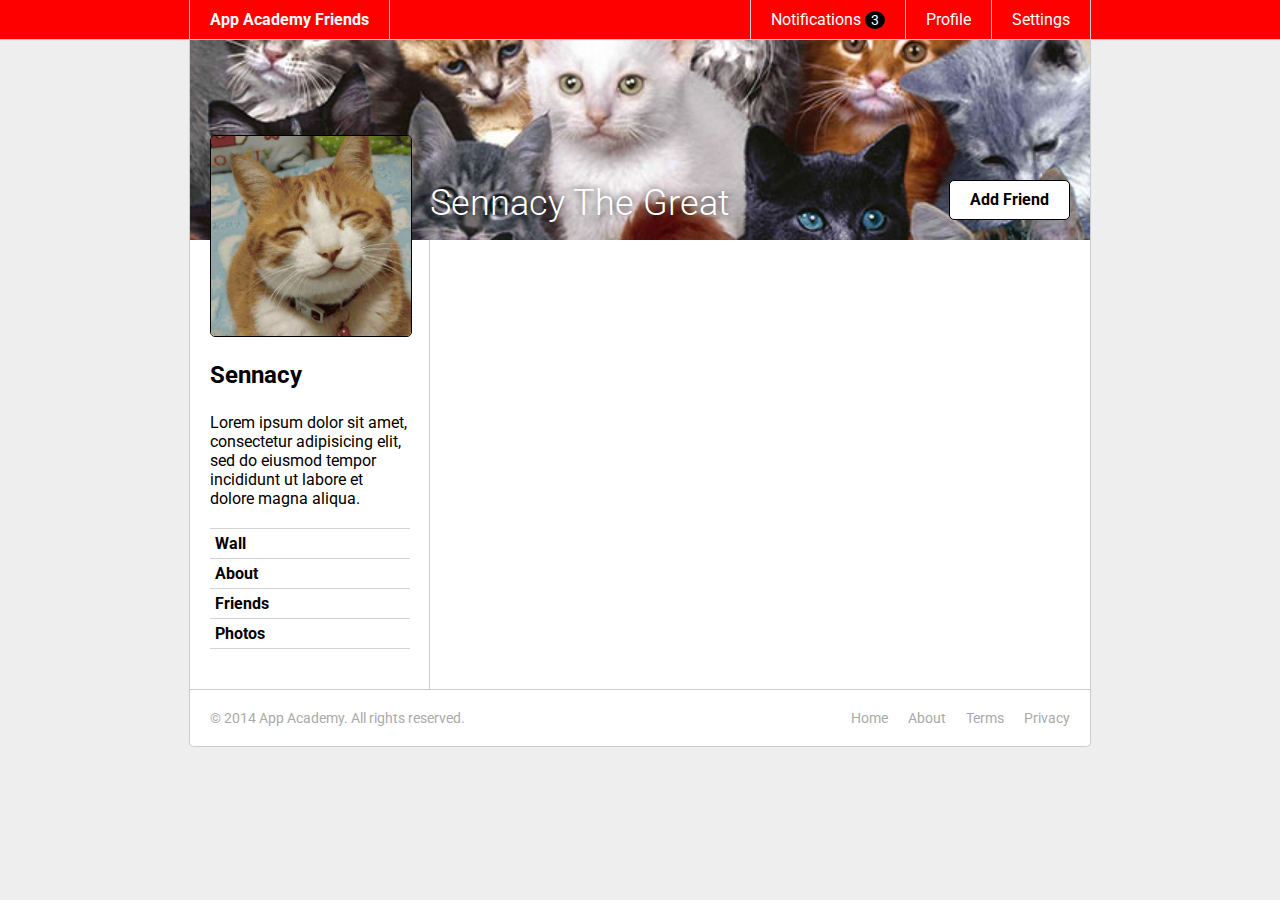
<file: css-friends-05/skeleton/05-cats.html>
<!DOCTYPE html>
<html>
<head>
  <meta charset="utf-8">
  <title>App Academy Friends | PHASE 4: Footer</title>
  <link rel="stylesheet" href="http://fonts.googleapis.com/css?family=Roboto:300,400,700" type="text/css">
  <link rel="stylesheet" href="css/00-reset.css" type="text/css">
  <link rel="stylesheet" href="css/01-header.css" type="text/css">
  <link rel="stylesheet" href="css/02-notifications.css" type="text/css">
  <link rel="stylesheet" href="css/03-layout.css" type="text/css">
  <link rel="stylesheet" href="css/04-footer.css" type="text/css">
  <link rel="stylesheet" href="css/05-cats.css" type="text/css">
</head>
<body>

  <header class="header">
    <nav class="header-nav">

      <h1 class="header-logo">
        <a href="#">App Academy Friends</a>
      </h1>

      <ul class="header-list">
        <li>
          <a href="#">Notifications <strong class="badge">3</strong></a>
          <ul class="header-notifications">
            <li><a href="#">Constance likes your photo.</a></li>
            <li><a href="#">Tommy left you a comment.</a></li>
            <li><a href="#">Jonathan is now following you.</a></li>
          </ul>
        </li>
        <li><a href="#">Profile</a></li>
        <li><a href="#">Settings</a></li>
      </ul>

    </nav>
  </header>

  <main class="content">
    <section class="content-header">
      <img src="images/cats.jpg" alt="Cats">
      <h2>Sennacy The Great</h2>
      <button> Add Friend </button>
    </section>
    <section class="content-sidebar">
      <div class="profile-picture">
        <a href="#">
          <img src="images/cat.jpg" alt="Cat Profile Picture">
        </a>
      </div>

      <div class="profile-info">
        <h3>Sennacy</h3>
        <p>
          Lorem ipsum dolor sit amet, consectetur adipisicing elit, sed do eiusmod tempor incididunt ut labore et dolore magna aliqua.
        </p>
      </div>

      <div class="profile-nav">
        <ul>
          <li> Wall </li>
          <li> About </li>
          <li> Friends </li>
          <li> Photos </li>
        </ul>
      </div>
    </section>
    <section class="content-main">

    </section>
  </main>

  <footer class="footer">

    <small class="footer-copy">
      &copy; 2014 App Academy. All rights reserved.
    </small>

    <ul class="footer-links">
      <li><a href="#">Home</a></li>
      <li><a href="#">About</a></li>
      <li><a href="#">Terms</a></li>
      <li><a href="#">Privacy</a></li>
    </ul>

  </footer>

</body>
</html>
</file>
<file: css-friends-05/skeleton/css/01-header.css>
/* PHASE 1: Header */

body {
  font-family: "Roboto", sans-serif;
  font-size: 16px;
  font-weight: 400;
  background: #eee;
}

.header {
  background: #f00;
  color: #fff;
  border-bottom: 1px solid #ccc;
}

.header a {
  display: block;
  padding: 10px 20px;
}

.header-nav {
  display: flex;
  justify-content: space-between;
  margin: 0 auto;
  width: 900px;
  border-left: 1px solid #ccc;
  border-right: 1px solid #ccc;
}

.header-logo {
  border-right: 1px solid #ccc;
  font-weight: 700;
}

.header-logo:hover {
  background: #000;
}

.header-list {
  display: flex;
}

.header-list > li {
  border-left: 1px solid #ccc;
}

.header-list > li:hover {
  background: #000;
}
</file>
<file: css-friends-05/skeleton/css/02-notifications.css>
/* PHASE 2: Notifications */

.badge {
  display: inline;
  font-size: 14px;
  padding: 1px 6px;
  background: #000;
  border-radius: 50%;
}

li:hover .badge {
  background: #f00;
}

.header {
  position: relative;
  z-index: 1;
}

.header-list > li {
  position: relative;
}

.header-notifications {
  display: none;
  position: absolute;
  left: -1px;
  font-size: 14px;
  white-space: nowrap;
  background: #fff;
  border-left: 1px solid #ccc;
  border-right: 1px solid #ccc;
  border-bottom: 1px solid #ccc;
  border-bottom-left-radius: 5px;
  border-bottom-right-radius: 5px;
  overflow: hidden;
}

li:hover .header-notifications {
  display: block;
}

.header-notifications > li {
  border-top: 1px solid #ccc;
  color: #000;
}

.header-notifications > li:hover {
  background: #eee;
}
</file>
<file: css-friends-05/skeleton/css/03-layout.css>
/* PHASE 3: Layout */

.content {
  display: flex;
  flex-wrap: wrap;
  margin: 0 auto;
  background: #fff;
  width: 900px;
  border: 1px solid #ccc;
  border-top: 0;
}

.content-sidebar {
  width: 200px;
  min-height: 200px;
  padding: 20px;
  padding-right: 19px;
  border-right: 1px solid #ccc;
}

.content-main {
  width: 620px;
  min-height: 200px;
  padding: 20px;
}
</file>
<file: css-friends-05/skeleton/css/04-footer.css>
/* PHASE 4: Footer */

.footer {
  display: flex;
  justify-content: space-between;
  width: 900px;
  margin: 0 auto 50px auto;
  background: #fff;
  color: #aaa;
  font-size: 14px;
  border: 1px solid #ccc;
  border-top: 0;
  border-bottom-left-radius: 5px;
  border-bottom-right-radius: 5px;
}

.footer-copy {
  display: block;
  padding: 20px;
}

.footer-links {
  display: flex;
  padding: 20px;
}

.footer-links > li {
  padding: 0 0 0 20px;
}

.footer a:hover {
  color: #000;
}
</file>
<file: css-friends-05/skeleton/css/05-cats.css>
/* PHASE 5: Cats */
.content-header {
  width: 900px;
  height: 200px;
  display: block;
  position: relative;
  overflow: hidden;
  margin: 0 auto;
  line-height: 1;
}

.content-header img {
  position: absolute;
  top: 0;
  left: 0;
  width: 100%;
}

.content-header h2 {
  font-size: 36px;
  color: white;
  z-index: 2;
  position: absolute;
  top: 145px;
  left: 240px;
  font-weight: 300;
  text-shadow: #000 0 0 10px
}

.content-header button {
  background-color: white;
  position: absolute;
  border-radius: 5px;
  bottom: 20px;
  right: 20px;
  font-weight: bold;
  border: 1px solid black;
  padding: 11px 20px;
}


.content-header button:hover{
  background-color: lightgray;
}

.content-sidebar .profile-picture a {
  display: block;
  margin-top: -125px;
  position: relative;
}

.content-sidebar .profile-picture img {
  border-radius: 5px;
  border: 1px solid black;
}

.content-sidebar .profile-info h3 {
  font-size: 24px;
}

.profile-nav {
  padding: 20px 0px;
}

.profile-nav li {
  border-bottom: 1px solid lightgray;
  padding: 5px;
  font-weight: bold;
}

.profile-nav li:hover {
  background-color: #eee;
}

.profile-nav li:first-child {
  border-top: 1px solid lightgray;
}
</file>
